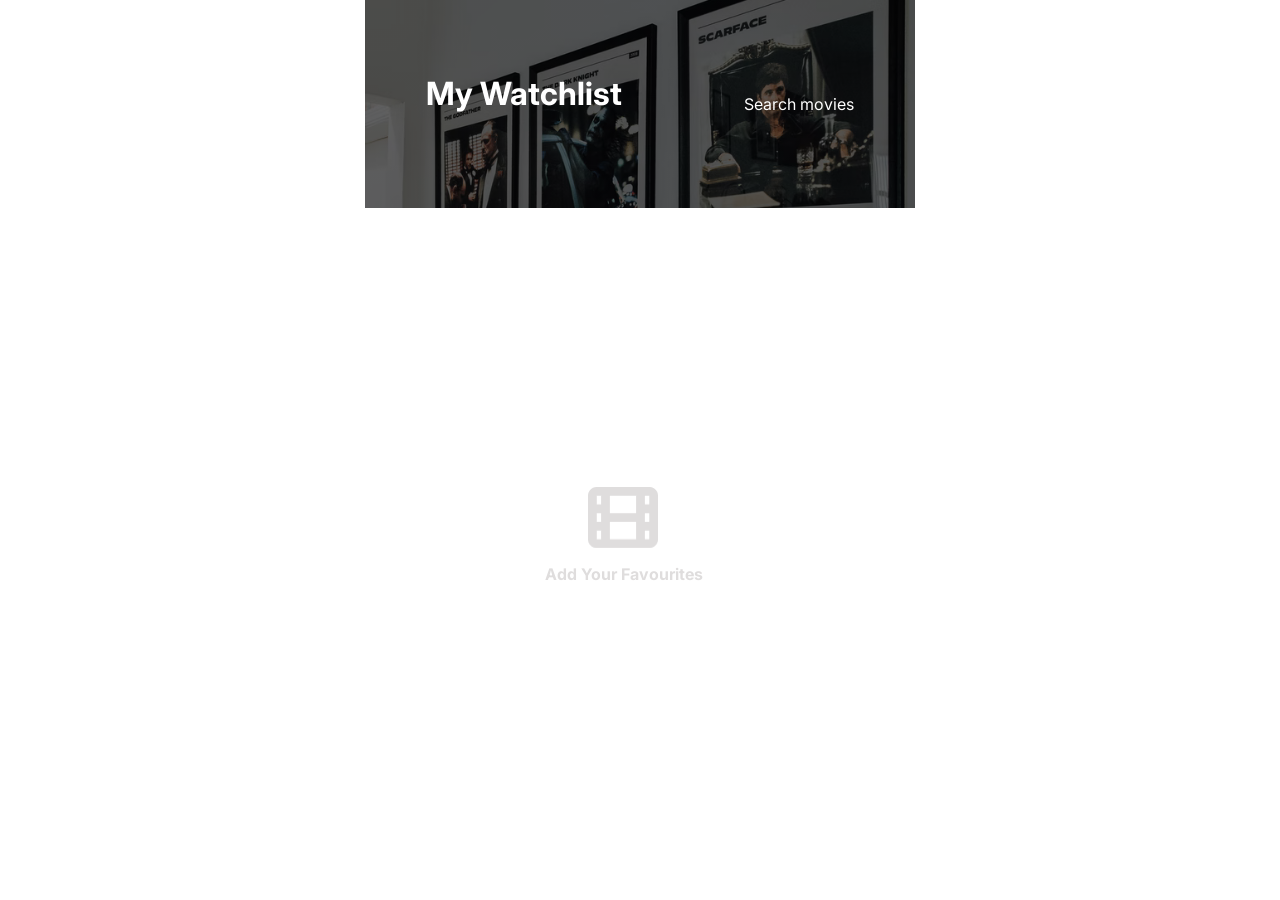
<file: watch-list.html>
<!DOCTYPE html>
<html lang="en">
<head>
    <meta charset="UTF-8">
    <meta name="viewport" content="width=device-width, initial-scale=1.0">
    <title>Home Page</title>
    <link rel="stylesheet" href="index.css">
    <link rel="preconnect" href="https://fonts.googleapis.com">
    <link rel="preconnect" href="https://fonts.gstatic.com" crossorigin>
    <link href="https://fonts.googleapis.com/css2?family=Inter:ital,opsz,wght@0,14..32,100..900;1,14..32,100..900&display=swap" rel="stylesheet">
    <link rel="stylesheet" href="https://fonts.googleapis.com/css2?family=Material+Symbols+Outlined" />

</head>
<body>
    <header>
        <h1>My Watchlist</h1>
        <a href="index.html" class="watchlist-link">Search movies</a>
    </header>

    <main id="main-content">
        <div class="default-div">
            <div class="movie-icon"></div>
            <p class="watchlist-default">Add Your Favourites</p>
        </div>
    </main>
    
    <script src="watch-list.js"></script>
</body>
</html>
</file>
<file: index.css>
*, *::after, *::before{
    box-sizing: border-box;
}

body{
    margin: 0;
    font-family: 'Inter', sans-serif;
    color: white;
}


/* Header Styles */
header {
    display: flex;
    justify-content: space-around;
    align-items: center;
    background-image: linear-gradient(rgba(0, 0, 0, 0.6), rgba(0, 0, 0, 0.6)), url('images/background-img.png');
    background-size: cover;
    background-repeat: no-repeat;
    background-position: 0% 20%;
    width: 550px;
    height: 208px;
    margin-left: auto;
    margin-right: auto;
    position: relative;
}

h1{
    margin-top: 0;
}

.watchlist-link{
    color: white;
    text-decoration: none;
    cursor: pointer;
}

.watchlist-link:hover{
    color: red;
}

/* Search Bar Styles */
input{
    background-color: transparent;
    border: 0px solid;
    height: 20px;
    width: 300px;
    font-family: 'Inter', sans-serif;
}

input:focus{
    outline: none;
}

.search-bar{
    display: flex;
    width: 462px;
    height: 38px;
    background-color: #FFFFFF;
    position :absolute;
    top: 100%;
    left: 50%;
    translate: -50% -50%;
    border-radius: 5px;
    align-items: center;
    font-size: 0.875rem;
    line-height: 1.25rem;
    color: #6B7280;
    border: 1px solid #D1D5DB;
}

.search-btn{
    margin-left: auto;
    height: 38px;
    width: 120px;
    background-color: #F9FAFB;
    border: 1px solid #D1D5DB;
    font-family: 'Inter', sans-serif;
    cursor: pointer;
}

.material-symbols-outlined{
    color: #6B7280;
}

/* Main content area */
.movie-icon{
    background-image: url('images/Icon.png');
    width: 70px;
    height: 61.25px;
    font-size: 70px;
    margin-right: 35px;
}

main{
    margin-top: 50px;
    width: 550px;
    height: 208px;
    margin-left: auto;
    margin-right: auto;
}
.default-div{
    display: flex;
    flex-direction: column;
    justify-content: center;
    width: 550px;
    height: 208px;
    margin-left: auto;
    margin-right: auto;
    align-items: center;
    height: 571px;
   
}

.default-text{
    font-weight: 700;
    size: 1.125rem;
    width: 148px;
    height: 20px;
    color: #DFDDDD;
}

.watchlist-default{
    font-weight: 700;
    size: 1.125rem;
    width: 200px;
    height: 20px;
    color: #DFDDDD;
    margin-left: 10px;
}

/* Movie Card Style */
.movie-card{
    display: flex;
    color: black;
    width: 462px;
    height: 170px;
    margin-left: 0;
    border-bottom: 1.5px solid #E5E7EB;
    margin-bottom: 0px;
    margin-left: 40px;
    margin-bottom: 20px;;
}

.movie-details{
    display: flex;
    flex-direction: column;
    
}

.poster{
    width: 99px;
    height: 147.41px;
    border: none;
    margin-right: 20px;
}

/* Title and rating styles */
.title-rating{
   display :flex;
   align-items: center;
   height: 20px;
   margin-top: 20px;
  
}

.rating{
    font-weight: 400;
    font-size: 12px;
    line-height: 20px;
}

h2{
    font-weight: 500;
    font-size: 18px;
    line-height: 20px;
}

.fa-star{
    margin-left: 10px;
    color: gold;
}


/* Duration Genre, Add Watchlist styles */
.duration-genre{
    display: flex;
    margin-top: 0;
    height: 20px;
    align-items: center;
    margin-top: 10px;
}

.duration, .genre, .btn-label{
    font-weight: 400;
    font-size: 12px;
    line-height :20px;
}

.watchlist-btn{
    border:none;
    margin-left: 39px;
    background-color: white; 
    cursor: pointer;
}

.genre{
    margin-left: 10px;
}

.watchlist-div{
    display: flex;
}

/* Plot */
.plot{
    font-weight: 400px;
    font-size: 14px;
    line-height: 20px;
    margin-top: 10px;
}

/* Error styles */
.not-found-text{
    display: block;
    font-weight: 700;
    size: 3rem;
    color: #DFDDDD;
    margin: auto;
}

.not-found-div{
    display: flex;
    width: 550px;
    height: 208px;
}
</file>
